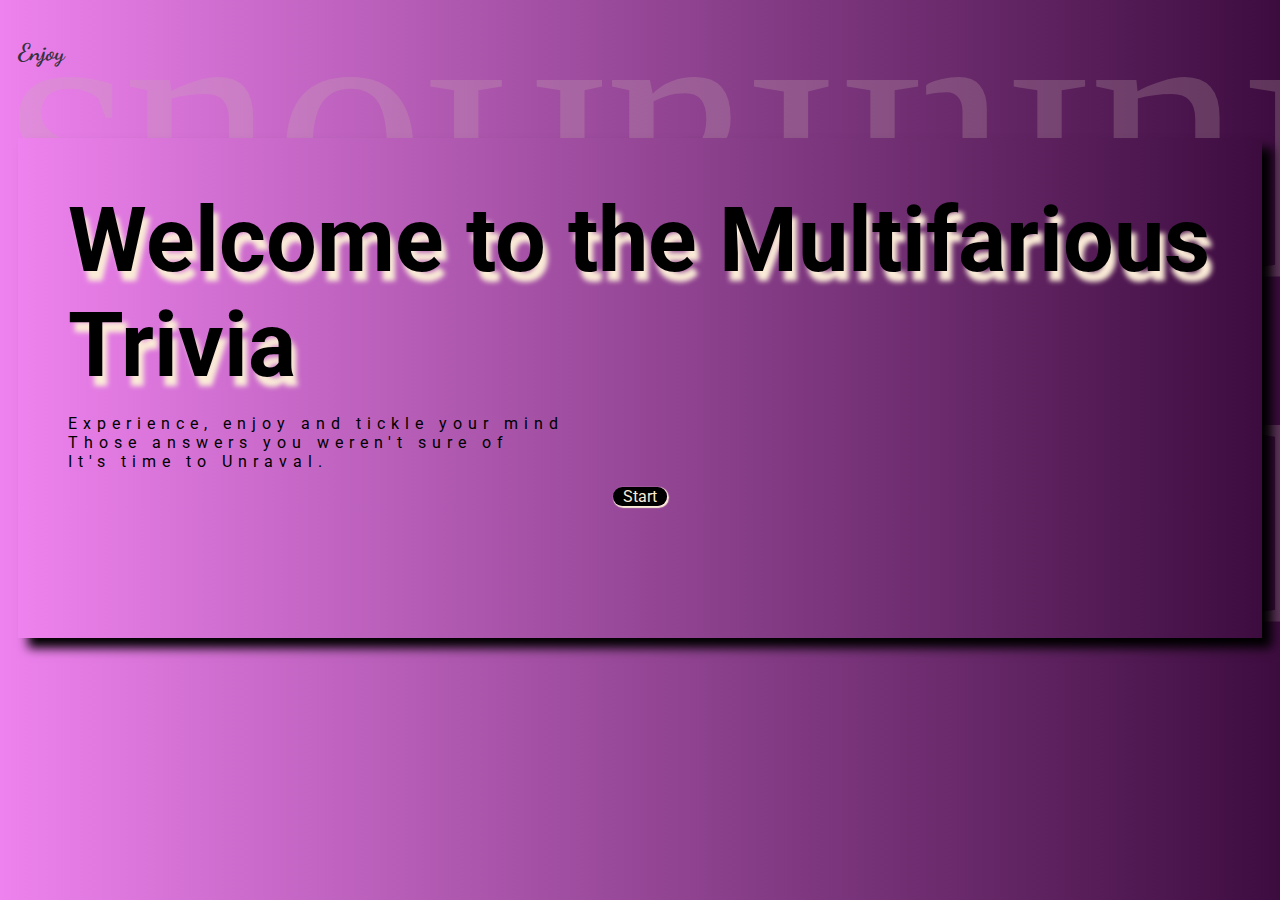
<file: index.html>
<!DOCTYPE html>
<html lang="en">
<head>
    <meta charset="UTF-8">
    <meta name="viewport" content="width=device-width, initial-scale=1.0">
    <link rel="stylesheet" href="styles.css">
    <title>Joint Trivia landing page</title>
    <link rel="preconnect" href="https://fonts.googleapis.com">
    <link rel="preconnect" href="https://fonts.gstatic.com" crossorigin>
    <link href="https://fonts.googleapis.com/css2?family=Dancing+Script:wght@400..700&family=Roboto:ital,wght@0,100;0,300;0,400;0,500;0,700;0,900;1,100;1,300;1,400;1,500;1,700;1,900&display=swap" rel="stylesheet">
</head>
<body>
    <div class="cover">Multifarious <br> Multifarious </div>
    

    <div class="general">
        <div class="navbar">
            <h2>Enjoy</h2>
        </div>
        <div class="upper">
            <h1>Welcome to the Multifarious Trivia</h1>
            <p>Experience, enjoy and tickle your mind <br> Those answers you weren't sure of <br>It's time to Unraval.</p>
            <a href="landOptions\index.html" alt="Site"><button" type="button" >Start</button></a>
        </div>
        

    </div>
<script src="script.js"></script>
</body>
</html>
</file>
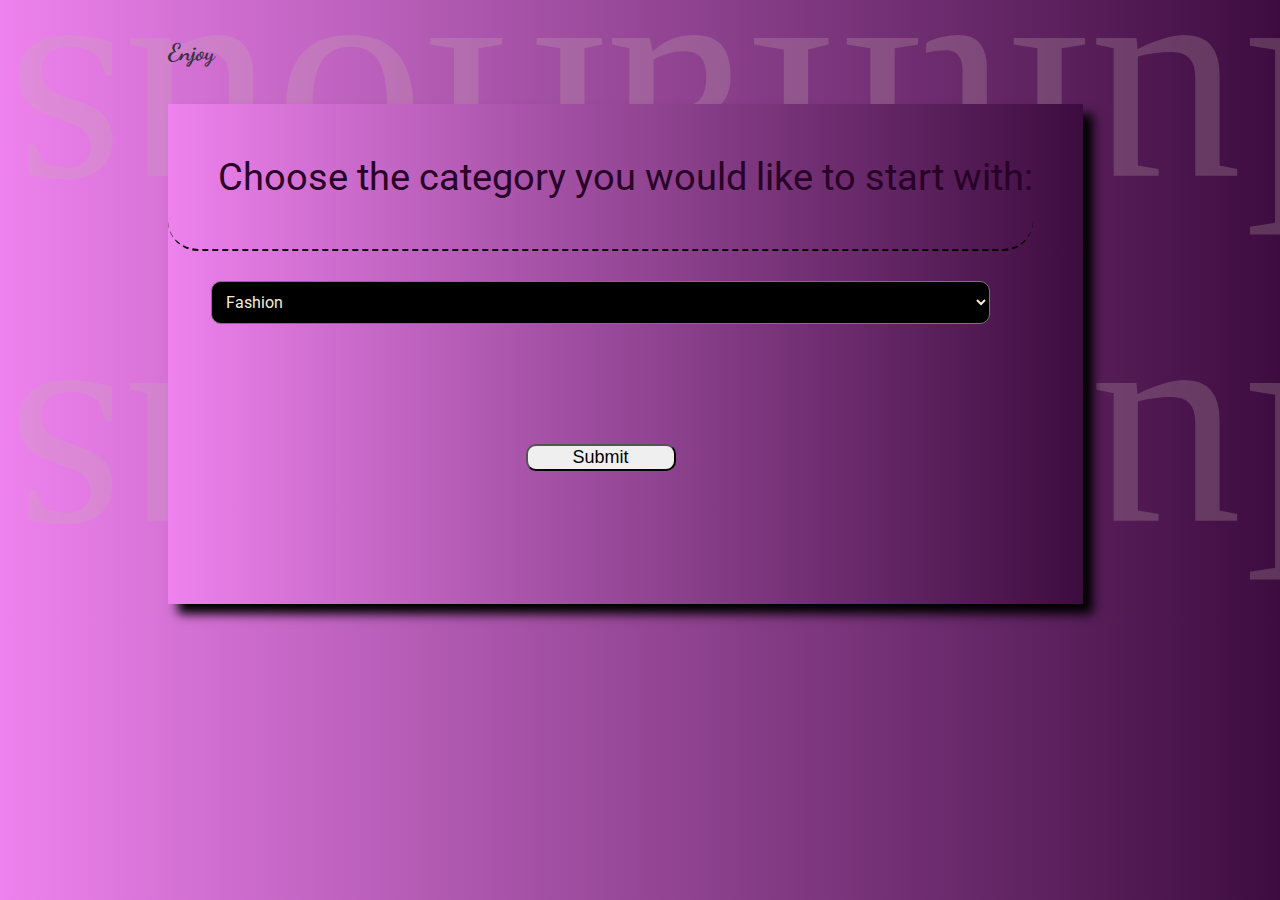
<file: landOptions/index.html>
<!DOCTYPE html>
<html lang="en">
<head>
    <meta charset="UTF-8">
    <meta name="viewport" content="width=device-width, initial-scale=1.0">
    <link rel="stylesheet" href="styles.css">
    <title>Multifarious option chamber</title>
    <link rel="preconnect" href="https://fonts.googleapis.com">
    <link rel="preconnect" href="https://fonts.gstatic.com" crossorigin>
    <link href="https://fonts.googleapis.com/css2?family=Dancing+Script:wght@400..700&family=Roboto:ital,wght@0,100;0,300;0,400;0,500;0,700;0,900;1,100;1,300;1,400;1,500;1,700;1,900&display=swap" rel="stylesheet">
</head>
<body>
    <div class="cover">Multifarious <br> Multifarious </div>
    

    <div class="general">
        <div class="navbar">
            <h2>Enjoy</h2>
        </div>
        <div class="upper">
            <h1><label for="cate-select">Choose the category you would like to start with:</label></h1>

            <div class="opts">
                <select id="cate-select" name="cate">
                    <option value="fashion">Fashion</option>
                    <option value="art">Art</option>
                    <option value="geography">Geography</option>
                    <option value="cars">Cars</option>
                </select>
    
                <button onclick="checkSelection()">Submit</button>
            </div>
         
         
        </div>
        

    </div>
<script src="script.js"></script>
</body>
</html>
</file>
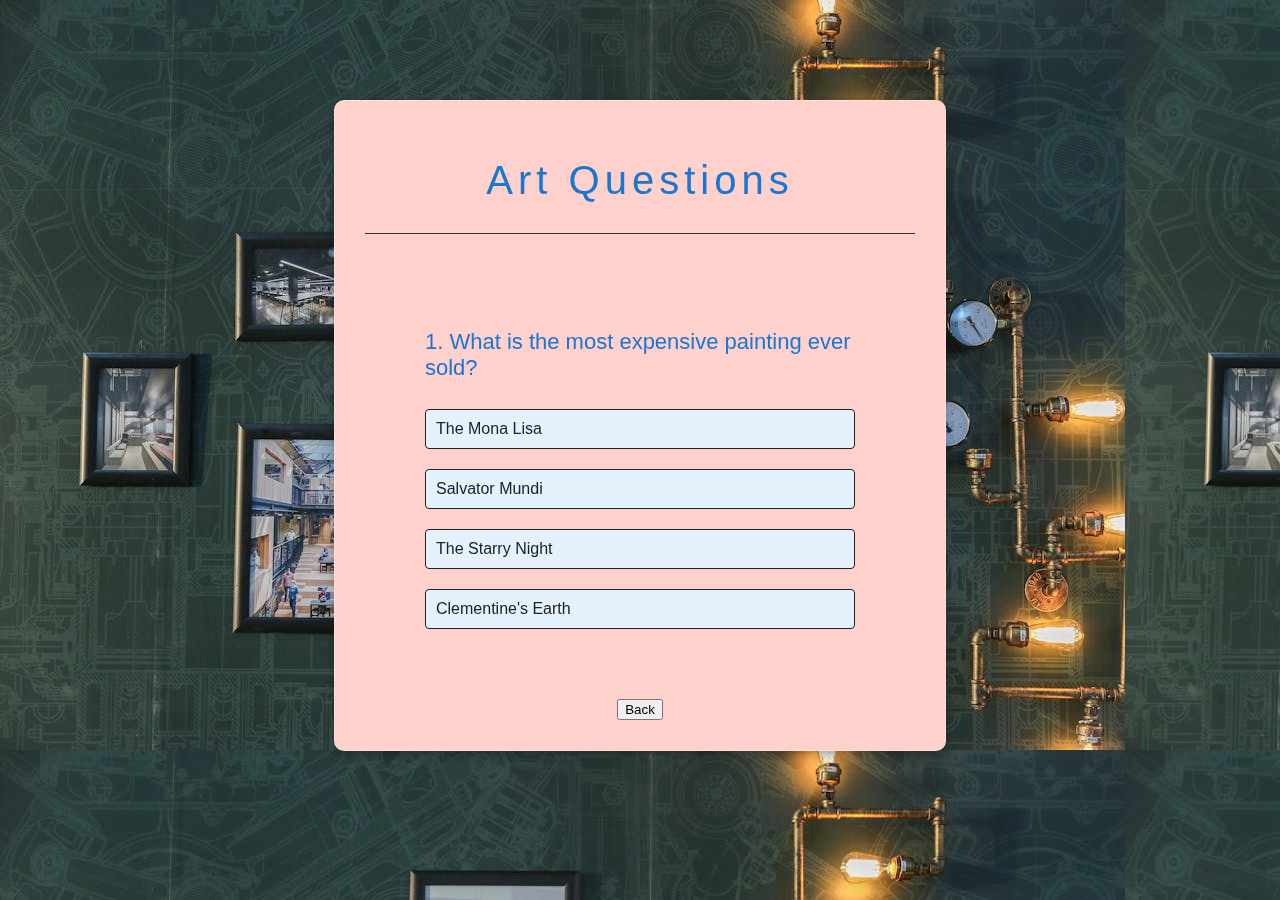
<file: landOptions/art/index.html>
<!DOCTYPE html>
<html lang="en">
  <head>
    <meta charset="UTF-8" />
    <meta name="viewport" content="width=device-width, initial-scale=1.0" />
    <title>Art Trivia Questions</title>
    <link rel="stylesheet" href="style.css" />
    <link rel="stylesheet" href="style2.css" />

    <style>
      body {
          background-image: url(art.jpeg);
         
      }
    </style>
    
    

  </head>
  <body>
    <div class="app">
      <h1>Art Questions</h1>
      <div class="quiz">
        <h2 id="question">Question goes here</h2>
        <div id="answer-buttons">
          <button class="btn">Answer 1</button>
          <button class="btn">Answer 2</button>
          <button class="btn">Answer 3</button>
          <button class="btn">Answer 4</button>
          <button class="btn">Answer 5</button>
        </div>
        <button id="next-btn">Next</button>
      </div>
      <button onclick="window.history.go(-1);">Back</button>
    </div>
    <script src="script.js"></script>
  </body>
</html>
</file>
<file: styles.css>
body{
    align-items: center;
    background-image: linear-gradient(90deg, violet, rgb(61, 12, 63));
    border-radius: 9px;
    position: relative;
    

   


   
}

/*CSS FOR THE TEXT ON BACKGROUND*/
.cover {
    align-items: right;

    position: absolute;
    z-index: -1;
    transform: rotate(180deg);
    -webkit-transform: rotate(180deg);
    color: #c6afaf;
    font-size: 300px;
    text-align: left;
    opacity: 25%;
    margin-right: 0px;
    margin-bottom: 0px;
    

}

.general {
    padding: 10px;
}


/*CSS FOR THE NAVBAR DIV*/
.navbar{
    width: 100%;
    height: 40px;


}

/* CSS FOR THE "enjoy" TEXT AT TOP */
.navbar h2{
    color: rgb(52, 49, 59);
    font-family: "Dancing Script";
    margin-bottom: px;
    opacity: 100%;
    
}


/* CSS FOR THE CONTAINER ONTOP OF THE BACKGROUND */
.upper{
    box-shadow:10px 10px 10px #000;
    -webkit-box-shadow:10px 10px 10px #000;
    -moz-box-shadow: 10px 10px 10px #000

    width: 100%;
    height: 500px;
    background-image: linear-gradient(90deg, violet, rgb(61, 12, 63));
    text-align: center;
    position: relative;
    
  
}

.upper:hover {
    border-radius: 50px;
}

 

.upper h1{
    font-family: "Roboto", sans-serif;
    font-weight: 700;
    font-size: 7vw;
    font-style: bold;
    text-align: left;
    padding-left: 50px ;
    padding-top: 50px;
    margin-bottom: 5px;
    text-shadow: 5px 10px 5px antiquewhite;
  

}

.upper p{
    font-family: "Roboto", sans-serif;
    font-size: 2vm;
    text-align: left;
    padding-left: 50px ;
    font-weight: 500px;
    font-style: normal;
    letter-spacing: 6PX;
 
  
}

/* ANIMATION FUNCTIONS */



/*ANCHOR TAG CSS*/
a {

    color:antiquewhite;
    font-family: "Roboto", 'Franklin Gothic Medium', 'Arial Narrow', Arial, sans-serif;
    text-align: center;
    font-family: "Roboto", sans-serif;
    border-radius: 10px;
    border: none;
    background-color: #000;
    color: antiquewhite;
    box-shadow: 1px 1px 1px 1px  antiquewhite;
    margin-top: 150px;
    text-decoration: none;
    padding-right: 10px;
    padding-left: 10px;

}

a:hover {
    background-color: violet;
    cursor: pointer;
 
}
</file>
<file: landOptions/styles.css>
body{
    align-items: center;
    background-image: linear-gradient(90deg, violet, rgb(61, 12, 63));
    border-radius: 9px;
    position: relative;
    animation-name: example;
    animation-duration: 1s;
    animation-delay: 2s;
    animation-direction: reverse;
    display: flex;
    grid: 20%;


   
}

.cover {
    align-items: right;

    position: absolute;
    z-index: -1;
    transform: rotate(180deg);
    -webkit-transform: rotate(180deg);
    color: #c6afaf;
    font-size: 300px;
    text-align: left;
    opacity: 25%;
    margin-right: 0px;
    margin-bottom: 0px;
    

}

.general {
    padding: 10px;

    align-items: center;
    margin-left: 150px;
}
.navbar{
    width: 100%;
    height: 40px;


}

.navbar h2{
    color: rgb(52, 49, 59);
    font-family: "Dancing Script";
    margin-bottom: px;
    opacity: 100%;
    
}

.upper{
    align-items: left;
    box-shadow:10px 10px 10px #000;
    -webkit-box-shadow:10px 10px 10px #000;
    -moz-box-shadow: 10px 10px 10px #b683a2

    width: fit-content;
    height: 500px;
    background-image: linear-gradient(90deg, violet, rgb(61, 12, 63));
    text-align: center;
    position: relative;
    animation-name: example;
    animation-duration: 2s;
    padding-right: 50px;
  
}

.upper:hover {
    background-image: linear-gradient(to right, violet, antiquewhite)
}

 

.upper h1{
    font-family: "roboto", 'Times New Roman';
    font-weight: 400;
    font-size: 3vw;
    text-align: left;



    padding-left: 50px ;
    padding-top: 50px;
    padding-bottom: 50px;
    margin-bottom: 5px;
    color: rgb(41, 0, 39);
    border-bottom: 2px black dashed;
    border-radius: 30px;

}

.upper p{
    font-family: "Roboto";
    font-size: 2vm;
    text-align: left;
    padding-left: 50px ;
    font-weight: 500px;
    font-style: normal;
    letter-spacing: 6PX;
 
  
}

/* Animation functions */

@keyframes example {
    0%   {background-image :linear-gradient(90deg #fae2d7,rgb(122, 95, 122)); left:0px; top:0px;}
    25%  {background-image :linear-gradient(43deg #000080, #000512); left:1000px; top:0px;}
    50%  {background-color: antiquewhite; opacity:50%; left:0px; buttom:10px;}
    75% { background-image: linear-gradient(180deg black , rgb(192, 97, 97)); left: 100px; bottom: 50px;}
    100% { background-color: antiquewhite; opacity: 75%; left: 10px; top: 0px;}


    
}



#start {
    color:antiquewhite;
    font-family: "Roboto", 'Franklin Gothic Medium', 'Arial Narrow', Arial, sans-serif;
    text-align: center;
    font-family: "Roboto", sans-serif;
    border-radius: 10px;
    border: none;
    background-color: #000;
    color: antiquewhite;
    box-shadow: 1px 1px 1px 1px  antiquewhite;
    margin-top: 150px;
    text-decoration: none;
    width: 30px;
}

#start:hover {
    background-color: violet;
    cursor: pointer;
 
}

.opts {
    margin-top: 30px;
    
 
}


option {
    text-decoration: none;
    background-color: violet;
    border-radius: 5px;
    margin-right: 10vm;

}
button {
    margin-top: 120px;
    text-decoration: none;
    border-radius: 10px;
    width: 150px;
    font-size: 18px
    
    

}

button:hover {
    background-color: violet;
    cursor:grab;
}

select {

    border-radius: 10px;
    background-color: #000;
    color: antiquewhite;
    font-family: "Roboto", sans-serif;
    font-size: 1rem;        
    padding: 10px;          
    width: 90%;           
    height: fit-content;         
}

/* Increase the size of the options in the dropdown */
select option {
    font-size: 16px;        /* Increase font size of the options */
    padding: 10px;          /* Add padding inside the options */
}
</file>
<file: landOptions/art/style.css>
.app {

    background:  #FFD1CC;
    width: 90%;
    max-width: 550px;
    margin: 100px auto 0;
    border-radius: 10px;
    padding: 30px;
    box-shadow: 50px 10px 50px 10px black;

    backdrop-filter: blur(10px); /* Blur effect */
    -webkit-backdrop-filter: blur(10px); /* Safari support */
    box-shadow: 0 4px 10px rgba(0, 0, 0, 0.25); /* Optional shadow */
    border: 1px solid rgba(255, 255, 255, 0.3); /* Subtle border */
    color: #fff; /* Text color */
    text-align: center;
}
.app h1 {
    letter-spacing: 5px;
    font-family: Arial, sans-serif;
    font-size: 40px;
    font-weight: 10;
    border-bottom: 1px solid #333;
    padding-bottom: 30px;
    color: #1976D2;
}
.quiz {
    padding: 50px;
    margin: 10px;
    display: block;
    text-align: center;
}
#question {
    text-align: left;
    padding: 0;
    margin-left: 0;
    color: #1976D2;
}
.quiz h2 {
    font-family: Arial, sans-serif;
    font-weight: 5;
    font-size: 22px;
    color: #1976D2;


}
.btn {
    background: #E3F2FD;
    font-size:16px;
    color: #222;
    font-weight: 500;
    width: 100%;
    border: 1px solid #222;
    padding: 10px;
    margin: 10px 0;
    text-align: left;
    border-radius: 4px;
    cursor: pointer;

}
.btn:hover {
    background: blue;
    color: #fff;
    }
    #next-btn {
    background: blue;
    color: white;
    font-weight: 500;
    width: 150px;
    border: 0;
    padding: 10px;
    margin: 20px auto o;
    border-radius: 4px;
    cursor: pointer;
    display: none;
}
.correct {
    background: rgb(13, 255, 13);
}
.incorrect {
    background: rgb(145, 16, 16);
}
</file>
<file: landOptions/art/style2.css>

</file>
